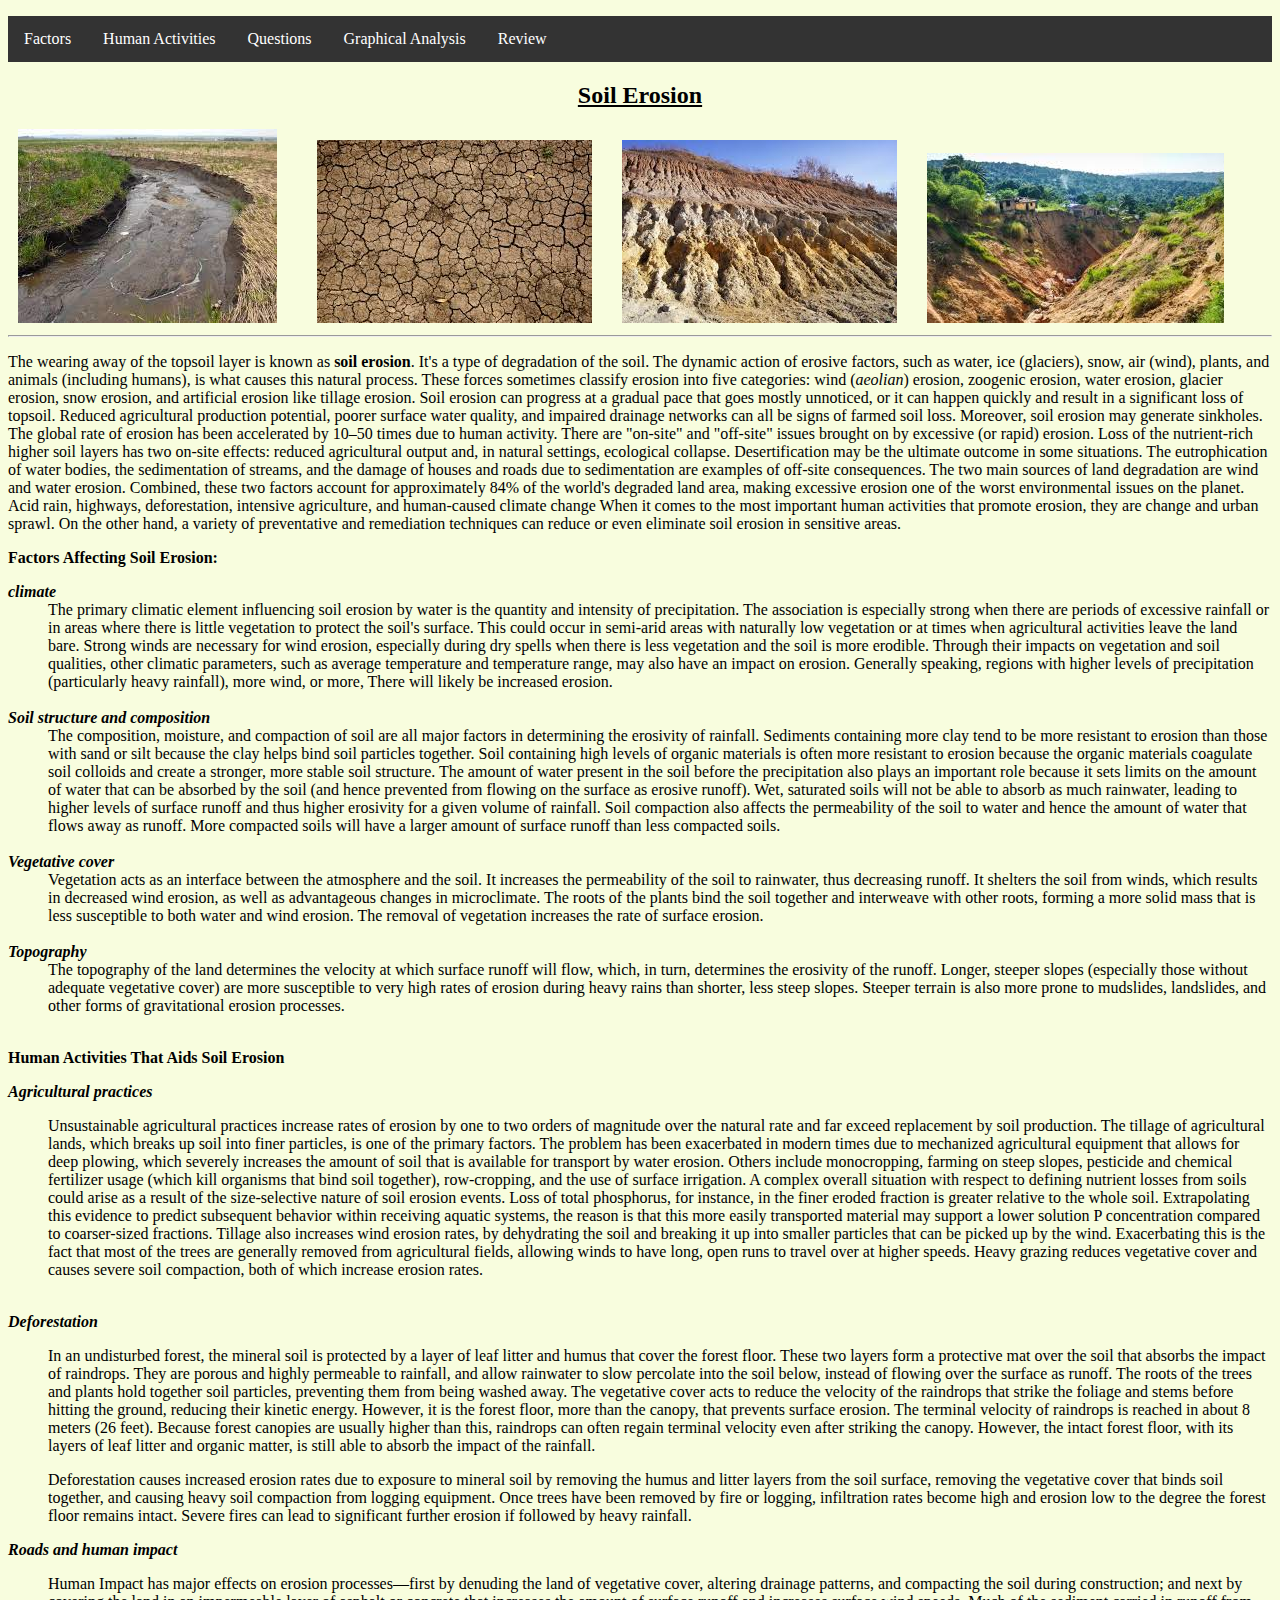
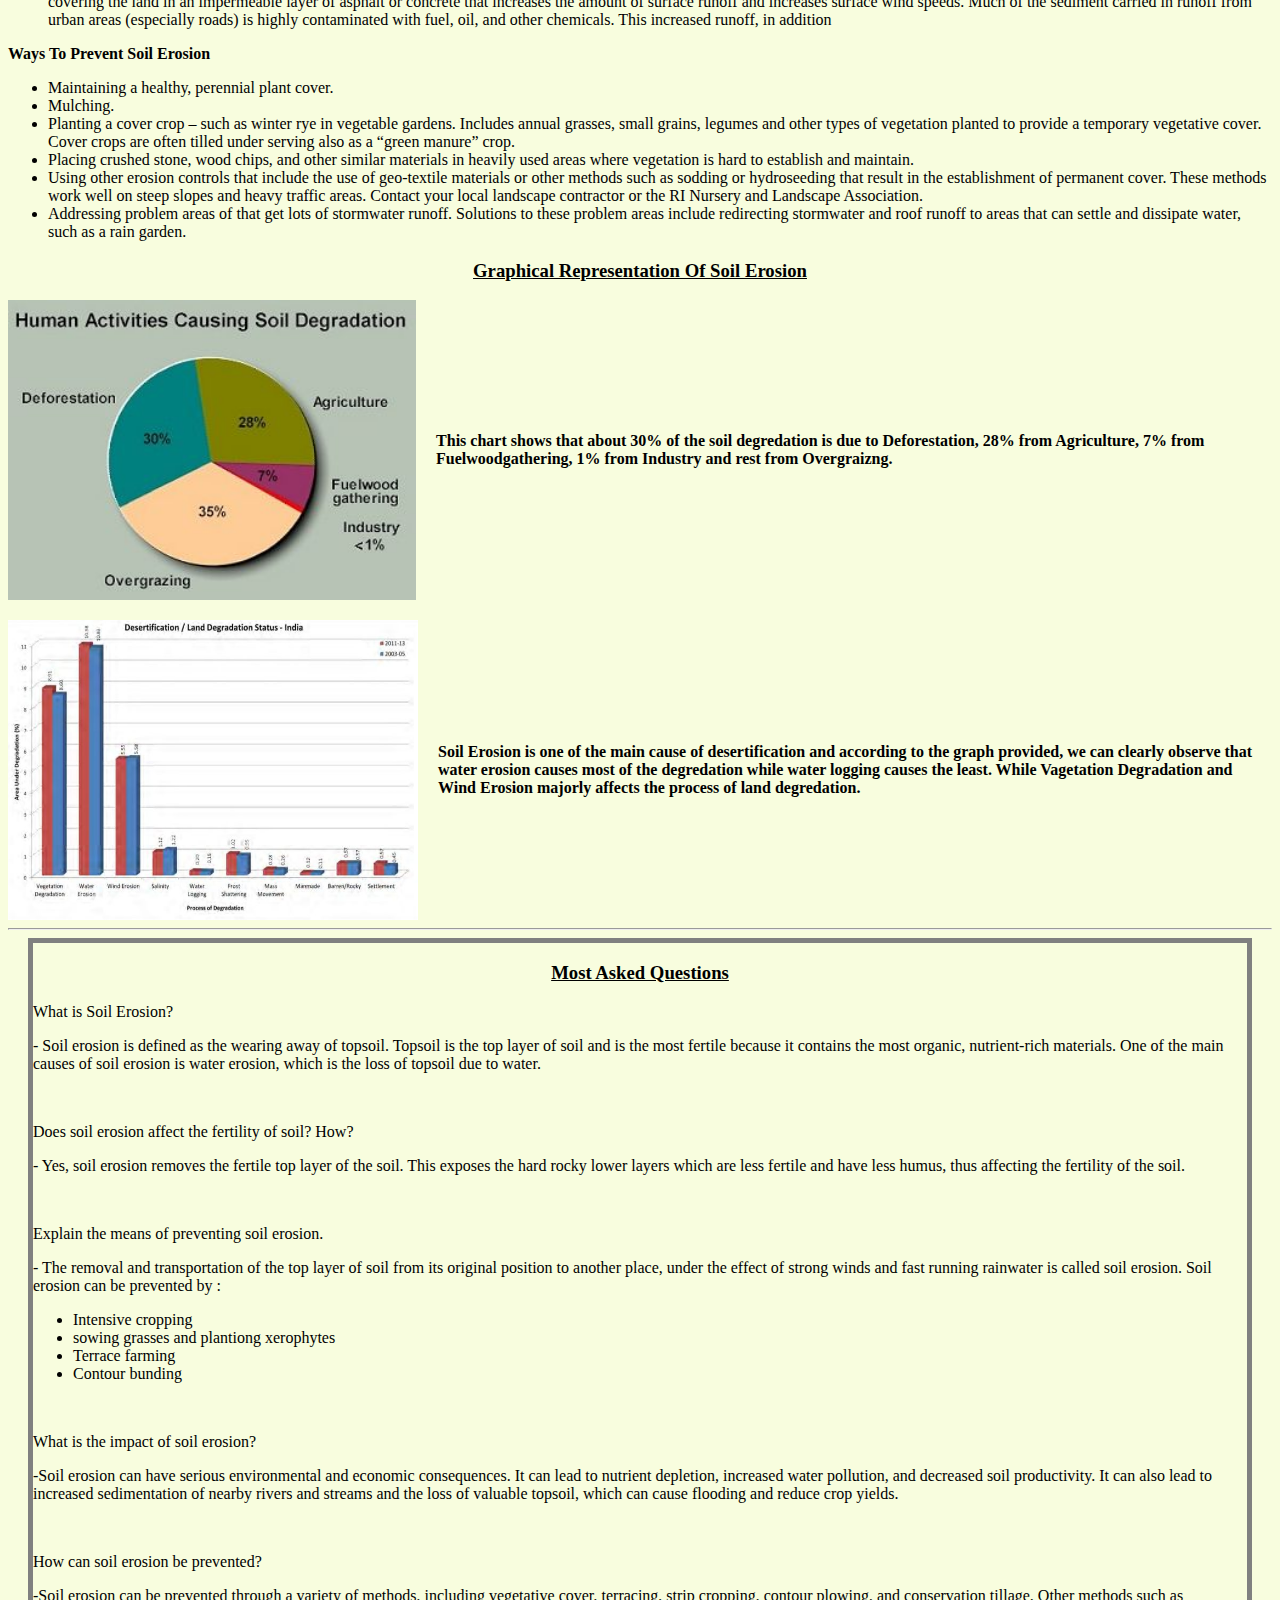
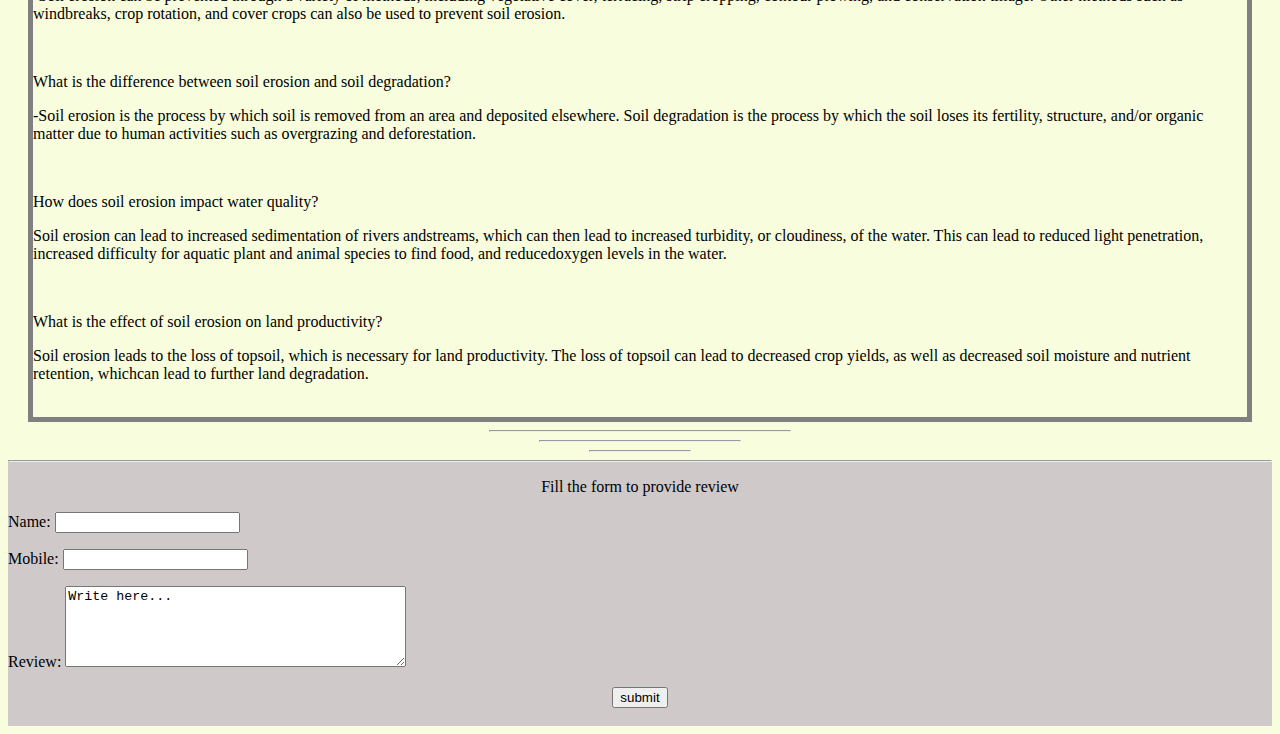
<file: Website.html>
<!DOCTYPE html>
<html lang="en">
<head>
    <meta charset="UTF-8">
    <meta name="viewport" content="width=device-width, initial-scale=1.0">
    <title>Soil Erosion</title>
    <link href="styles.css" rel="stylesheet">
</head>
<body>
    <!-- Rough work -->
    <ul class="nav-menu">
        <li class="nav-item"><a onclick="scrollToSection('ListData1')">Factors</a></li>
        <li class="nav-item"><a onclick="scrollToSection('Human')">Human Activities</a></li>
        <li class="nav-item"><a onclick="scrollToSection('Questions')">Questions</a></li>
        <li class="nav-item"><a onclick="scrollToSection('image-text-container')">Graphical Analysis</a></li>
        <li class="nav-item"><a onclick="scrollToSection('enquiry')">Review</a></li>
    </ul>
    <script>
        function scrollToSection(sectionId) {
            const element = document.getElementById(sectionId);
            if (element) {
                element.scrollIntoView({ behavior: "smooth" });
            }
        }
    </script>

    <div id="intro1">
        <h2 id="Intro">Soil Erosion</h2>
        <span id="img" style="margin:10px"><img src="download.jpeg" alt="Img"></span><span style="margin:30px"><img src="download (1).jpeg" alt="Img"></span><span><img src="images (1).jpeg" alt="Img"></span><span style="margin:30px"><img src="images.jpeg" alt="Img"></span><hr>
        <p>The wearing away of the topsoil layer is known as <strong>soil erosion</strong>. It's a type of degradation of the soil. The dynamic action of erosive factors, such as water, ice (glaciers), snow, air (wind), plants, and animals (including humans), is what causes this natural process. These forces sometimes classify erosion into five categories: wind (<em>aeolian</em>) erosion, zoogenic erosion, water erosion, glacier erosion, snow erosion, and artificial erosion like tillage erosion. Soil erosion can progress at a gradual pace that goes mostly unnoticed, or it can happen quickly and result in a significant loss of topsoil. Reduced agricultural production potential, poorer surface water quality, and impaired drainage networks can all be signs of farmed soil loss. Moreover, soil erosion may generate sinkholes.
            The global rate of erosion has been accelerated by 10–50 times due to human activity. There are "on-site" and "off-site" issues brought on by excessive (or rapid) erosion. Loss of the nutrient-rich higher soil layers has two on-site effects: reduced agricultural output and, in natural settings, ecological collapse. Desertification may be the ultimate outcome in some situations. The eutrophication of water bodies, the sedimentation of streams, and the damage of houses and roads due to sedimentation are examples of off-site consequences. The two main sources of land degradation are wind and water erosion. Combined, these two factors account for approximately 84% of the world's degraded land area, making excessive erosion one of the worst environmental issues on the planet.
            Acid rain, highways, deforestation, intensive agriculture, and human-caused climate change When it comes to the most important human activities that promote erosion, they are change and urban sprawl. On the other hand, a variety of preventative and remediation techniques can reduce or even eliminate soil erosion in sensitive areas.</p>
    </div>

    <div id="intro2">
        <li><span id="ListData1">Factors Affecting Soil Erosion: </span> 
            <dl>
                <dt class="ListData"><em>climate</em></dt>
                <dd>The primary climatic element influencing soil erosion by water is the quantity and intensity of precipitation. The association is especially strong when there are periods of excessive rainfall or in areas where there is little vegetation to protect the soil's surface. This could occur in semi-arid areas with naturally low vegetation or at times when agricultural activities leave the land bare. Strong winds are necessary for wind erosion, especially during dry spells when there is less vegetation and the soil is more erodible. Through their impacts on vegetation and soil qualities, other climatic parameters, such as average temperature and temperature range, may also have an impact on erosion. Generally speaking, regions with higher levels of precipitation (particularly heavy rainfall), more wind, or more, There will likely be increased erosion.</dd>
                <br>
                <dt id="ListData2"><em>Soil structure and composition</em></dt>
                <dd>The composition, moisture, and compaction of soil are all major factors in determining the erosivity of rainfall. Sediments containing more clay tend to be more resistant to erosion than those with sand or silt because the clay helps bind soil particles together. Soil containing high levels of organic materials is often more resistant to erosion because the organic materials coagulate soil colloids and create a stronger, more stable soil structure. The amount of water present in the soil before the precipitation also plays an important role because it sets limits on the amount of water that can be absorbed by the soil (and hence prevented from flowing on the surface as erosive runoff). Wet, saturated soils will not be able to absorb as much rainwater, leading to higher levels of surface runoff and thus higher erosivity for a given volume of rainfall. Soil compaction also affects the permeability of the soil to water and hence the amount of water that flows away as runoff. More compacted soils will have a larger amount of surface runoff than less compacted soils.</dd>
                <br>
                <dt class="ListData"><em>Vegetative cover</em></dt>
                <dd>Vegetation acts as an interface between the atmosphere and the soil. It increases the permeability of the soil to rainwater, thus decreasing runoff. It shelters the soil from winds, which results in decreased wind erosion, as well as advantageous changes in microclimate. The roots of the plants bind the soil together and interweave with other roots, forming a more solid mass that is less susceptible to both water and wind erosion. The removal of vegetation increases the rate of surface erosion.</dt>
                <br>
                <br>
                <dt class="ListData"><em>Topography</em></dt>
                <dd>The topography of the land determines the velocity at which surface runoff will flow, which, in turn, determines the erosivity of the runoff. Longer, steeper slopes (especially those without adequate vegetative cover) are more susceptible to very high rates of erosion during heavy rains than shorter, less steep slopes. Steeper terrain is also more prone to mudslides, landslides, and other forms of gravitational erosion processes.</dd>
                <br>
            </dl>
        </li>
        <div id="Human">
        <li><span class="ListData">Human Activities That Aids Soil Erosion</span>
            <dl>
                <dt class="ListData"><em>Agricultural practices</em></dt>
                <dd><p>Unsustainable agricultural practices increase rates of erosion by one to two orders of magnitude over the natural rate and far exceed replacement by soil production. The tillage of agricultural lands, which breaks up soil into finer particles, is one of the primary factors. The problem has been exacerbated in modern times due to mechanized agricultural equipment that allows for deep plowing, which severely increases the amount of soil that is available for transport by water erosion. Others include monocropping, farming on steep slopes, pesticide and chemical fertilizer usage (which kill organisms that bind soil together), row-cropping, and the use of surface irrigation. A complex overall situation with respect to defining nutrient losses from soils could arise as a result of the size-selective nature of soil erosion events. Loss of total phosphorus, for instance, in the finer eroded fraction is greater relative to the whole soil. Extrapolating this evidence to predict subsequent behavior within receiving aquatic systems, the reason is that this more easily transported material may support a lower solution P concentration compared to coarser-sized fractions. Tillage also increases wind erosion rates, by dehydrating the soil and breaking it up into smaller particles that can be picked up by the wind. Exacerbating this is the fact that most of the trees are generally removed from agricultural fields, allowing winds to have long, open runs to travel over at higher speeds. Heavy grazing reduces vegetative cover and causes severe soil compaction, both of which increase erosion rates.</p></dd>
                <br>
                <dt class="ListData"><em>Deforestation</em></dt>
                <dd><p>In an undisturbed forest, the mineral soil is protected by a layer of leaf litter and humus that cover the forest floor. These two layers form a protective mat over the soil that absorbs the impact of raindrops. They are porous and highly permeable to rainfall, and allow rainwater to slow percolate into the soil below, instead of flowing over the surface as runoff. The roots of the trees and plants hold together soil particles, preventing them from being washed away. The vegetative cover acts to reduce the velocity of the raindrops that strike the foliage and stems before hitting the ground, reducing their kinetic energy. However, it is the forest floor, more than the canopy, that prevents surface erosion. The terminal velocity of raindrops is reached in about 8 meters (26 feet). Because forest canopies are usually higher than this, raindrops can often regain terminal velocity even after striking the canopy. However, the intact forest floor, with its layers of leaf litter and organic matter, is still able to absorb the impact of the rainfall.</p>
                    <p>Deforestation causes increased erosion rates due to exposure to mineral soil by removing the humus and litter layers from the soil surface, removing the vegetative cover that binds soil together, and causing heavy soil compaction from logging equipment. Once trees have been removed by fire or logging, infiltration rates become high and erosion low to the degree the forest floor remains intact. Severe fires can lead to significant further erosion if followed by heavy rainfall.</p>
                <dt class="ListData"><em>Roads and human impact</em></dt>
                <dd><p>Human Impact has major effects on erosion processes—first by denuding the land of vegetative cover, altering drainage patterns, and compacting the soil during construction; and next by covering the land in an impermeable layer of asphalt or concrete that increases the amount of surface runoff and increases surface wind speeds. Much of the sediment carried in runoff from urban areas (especially roads) is highly contaminated with fuel, oil, and other chemicals. This increased runoff, in addition



                </dl>
            </li>
            <li><span class="ListData">Ways To Prevent Soil Erosion</span>
            <dl>
                <dt><ul>
                    <li>Maintaining a healthy, perennial plant cover.</li>
                    <li>Mulching.</li>
                    <li>Planting a cover crop – such as winter rye in vegetable gardens. Includes annual grasses, small grains, legumes and other types of vegetation planted to provide a temporary vegetative cover. Cover crops are often tilled under serving also as a “green manure” crop.</li>
                    <li>Placing crushed stone, wood chips, and other similar materials in heavily used areas where vegetation is hard to establish and maintain.</li>
                    <li>Using other  erosion controls that include the use of geo-textile materials or other methods such as sodding or hydroseeding that result in the establishment of permanent cover.  These methods work well on steep slopes and heavy traffic areas. Contact your local landscape contractor or the RI Nursery and Landscape Association.</li>
                    <li>Addressing problem areas of that get lots of stormwater runoff.   Solutions to these problem areas include redirecting stormwater and roof runoff to areas that can settle and dissipate water, such as a rain garden.</li>

                </ul></dt>
            </dl>
            </li>
            </div>

        </div>

    <!---------------Graphical Analysis------------------------------->
    <h3 style="text-decoration: underline; text-align: center;" id="image-text-container">Graphical Representation Of Soil Erosion</h3>
    <div class="image-text-container">
        <img src="e8dbc317c969fc7a490cb10636228392.jpg" alt="Img" height="300px">
        <p style="font-weight: bold;">This chart shows that about 30% of the soil degredation is due to Deforestation, 28% from Agriculture, 7% from Fuelwoodgathering, 1% from Industry and rest from Overgraizng.</p>
        
    </div>
    <div style="padding: 20px 0px 0px 0px;" class="image-text-container">
    <img src="Process-wise-changes-India-wide-768x512.jpg" alt="Img" height="300px" width="410px">
    <p style="font-weight: bold;">Soil Erosion is one of the main cause of desertification and according to the graph provided, we can clearly observe that water erosion causes most of the degredation while water logging causes the least. While Vagetation Degradation and Wind Erosion majorly affects the process of land degredation.</p>
    </div>
    <hr>
<!--------------------------------------------------------------------------->
    <!--Questions: Should be in the middle of explanations-->
    <div id="Questions">
        <h3 style="text-align: center; text-decoration: underline;">Most Asked Questions</h3>
        <p>What is Soil Erosion?</p>
        <p>- Soil erosion is defined as the wearing away of topsoil. Topsoil is the top layer of soil and is the most fertile because it contains the most organic, nutrient-rich materials. One of the main causes of soil erosion is water erosion, which is the loss of topsoil due to water.</p>
        <br>
        <p>Does soil erosion affect the fertility of soil? How?</p>
        <p>- Yes, soil erosion removes the fertile top layer of the soil. This exposes the hard rocky lower layers which are less fertile and have less humus, thus affecting the fertility of the soil.</p>
        <br>
        <p>Explain the means of preventing soil erosion.</p>
        <p>- The removal and transportation of the top layer of soil from its original position to another place, under the effect of strong winds and fast running rainwater is called soil erosion. Soil erosion can be prevented by :
            <ul>
                <li>Intensive cropping</li>
                <li>sowing grasses and plantiong xerophytes</li>
                <li>Terrace farming</li>
                <li>Contour bunding</li>
            </ul>
        </p>
        <br>
        <p>What is the impact of soil erosion?</p>
        <p>-Soil erosion can have serious environmental and economic consequences. It can lead to nutrient depletion, increased water pollution, and decreased soil productivity. It can also lead to increased sedimentation of nearby rivers and streams and the loss of valuable topsoil, which can cause flooding and reduce crop yields.</p>

        <br>
        <p>How can soil erosion be prevented?</p>
        <p>-Soil erosion can be prevented through a variety of methods, including vegetative cover, terracing, strip cropping, contour plowing, and conservation tillage. Other methods such as windbreaks, crop rotation, and cover crops can also be used to prevent soil erosion.</p>
        <br>
        <p>What is the difference between soil erosion and soil degradation?</p>
        <p>-Soil erosion is the process by which soil is removed from an area and deposited elsewhere. Soil degradation is the process by which the soil loses its fertility, structure, and/or organic matter due to human activities such as overgrazing and deforestation.</p>
        <br>
        <p>How does soil erosion impact water quality?</p>
        <p>Soil erosion can lead to increased sedimentation of rivers andstreams, which can then lead to increased turbidity, or cloudiness, of the water. This can lead to reduced light penetration, increased difficulty for aquatic plant and animal species to find food, and reducedoxygen levels in the water. </p>
        <br>
        <p>What is the effect of soil erosion on land productivity?</p>
        <p>Soil erosion leads to the loss of topsoil, which is necessary for land productivity. The loss of topsoil can lead to decreased crop yields, as well as decreased soil moisture and nutrient retention, whichcan lead to further land degradation.</p>
        <br>
    </div>
    <hr width="300px">
    <hr width="200px">
    <hr width="100px">
    <!--End Form-->
    <div id="enquiry">
        <hr>
        <p style="text-align: center;">Fill the form to provide review</p>
        <form>
            <label for="name">Name: </label>
            <input type="text" id="name" name="name">
            <p></p>
            <label for="phone">Mobile:</label>
            <input type="text" id="phone" name="phone">
            <p></p>
            <label for="Rewiew"><span>Review:</span></label>
            <textarea name="textarea" rows="5" cols="40">Write here...</textarea>
            <p></p>
            <div style="text-align: center;"><input type="submit" value="submit"></div>
            <br>
        </form>
    </div>
</body>
</html>
</file>
<file: styles.css>
#Title{
    text-align: center;
    background-color: beige;
}
body{
    background-color: rgb(248, 253, 222);
}
#Questions{
    border: grey solid 5px;
    margin: 0px 20px;
}
#enquiry{
    background-color: rgb(207, 201, 202);
}
#intro2 > .List{
    background-color: red;
}
#Intro{
    text-align: center;
    text-decoration: underline;
}
.ListData{
    font-weight: bold;

}
#ListData1{
    font-weight: bold;
}
#ListData2{
    font-weight: bold;
}
#graph{
    
    padding: 0px 0px 150px 0px;
}
#img{
    width: 100%;
}

ul.nav-menu {
    list-style-type: none;
    padding: 0;
    background-color: #333;
    overflow: hidden;
}

li.nav-item {
    float: left;
}

li.nav-item a {
    display: block;
    color: white;
    text-align: center;
    padding: 14px 16px;
    text-decoration: none;
    cursor: pointer;
}

li.nav-item a:hover {
    background-color: #555;
}

.image-text-container {
    display: flex; /* Use a flexbox layout */
    align-items: center; /* Vertically center the items */
}

/* Style the image */
.image-text-container img {
    max-width: 50%; /* Adjust the image width as needed */
}

/* Style the text */
.image-text-container p {
    margin-left: 20px; /* Add some space between the image and text */
}
</file>
